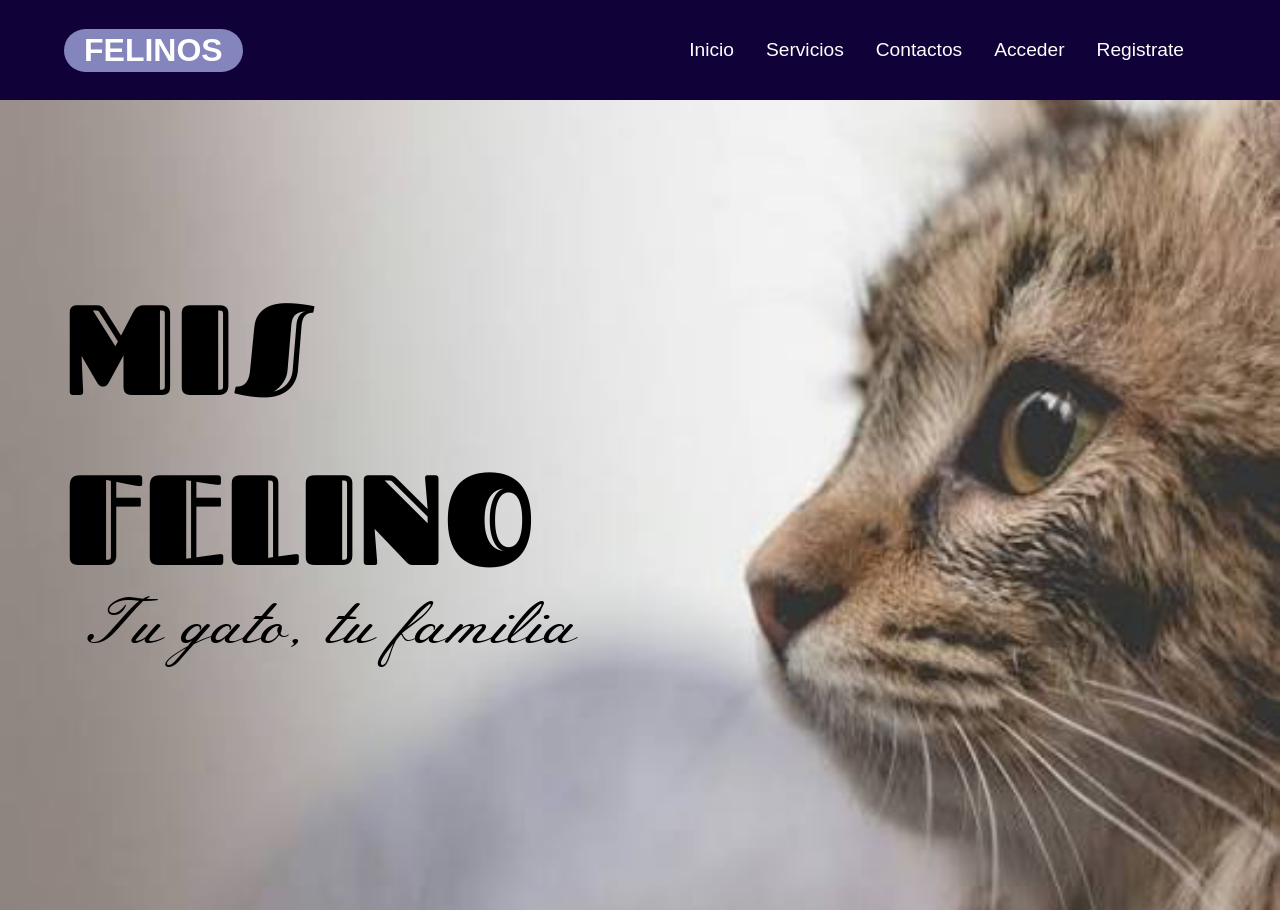
<file: extra/index.html>
<!DOCTYPE html>
<html lang="en">

<head>
    <meta charset="UTF-8">
    <meta name="viewport" content="width=device-width, initial-scale=1.0">
    <title>Felinos</title>
    <!-- Enlace a estilos del css : link -->
    <link rel="stylesheet" href="assets/css/style.css">

    <!-- Google Font -->
    <link rel="preconnect" href="https://fonts.googleapis.com">
    <link rel="preconnect" href="https://fonts.gstatic.com" crossorigin>
    <link href="https://fonts.googleapis.com/css2?family=Lavishly+Yours&family=Meie+Script&display=swap"
        rel="stylesheet">
    <link href="https://fonts.googleapis.com/css2?family=Fascinate+Inline&display=swap" rel="stylesheet">

</head>

<body>
    <header>
        <!-- Menú de navegación : nav -->
        <nav>
            <!-- Logo -->
            <p>FELINOS</p>
            <!-- Lista desrodenada para el menú -->
            <ul>
                <!-- Itenes u Opciones del menú -->
                <li><a href="#">Inicio</a></li>
                <li><a href="#">Servicios</a></li>
                <li><a href="#">Contactos</a></li>
                <li><a href="login.html">Acceder</a></li>
                <li><a href="#">Registrate</a></li>
            </ul>
        </nav>
        <!-- Baner o portada : div -->
        <div class="banner">
            <h3>MIS <br> FELINO</h3>
            <span>Tu gato, tu familia</span>
        </div>
    </header>
    <main>
        <!-- Seccion para servicios -->
        <section class="services">

        </section>
        <!-- Seccion para Productos -->
        <section class="products">

        </section>
        <!-- Seccion para Galeria -->
        <section class="galery">

        </section>
    </main>
    <footer>

    </footer>
</body>

</html>
</file>
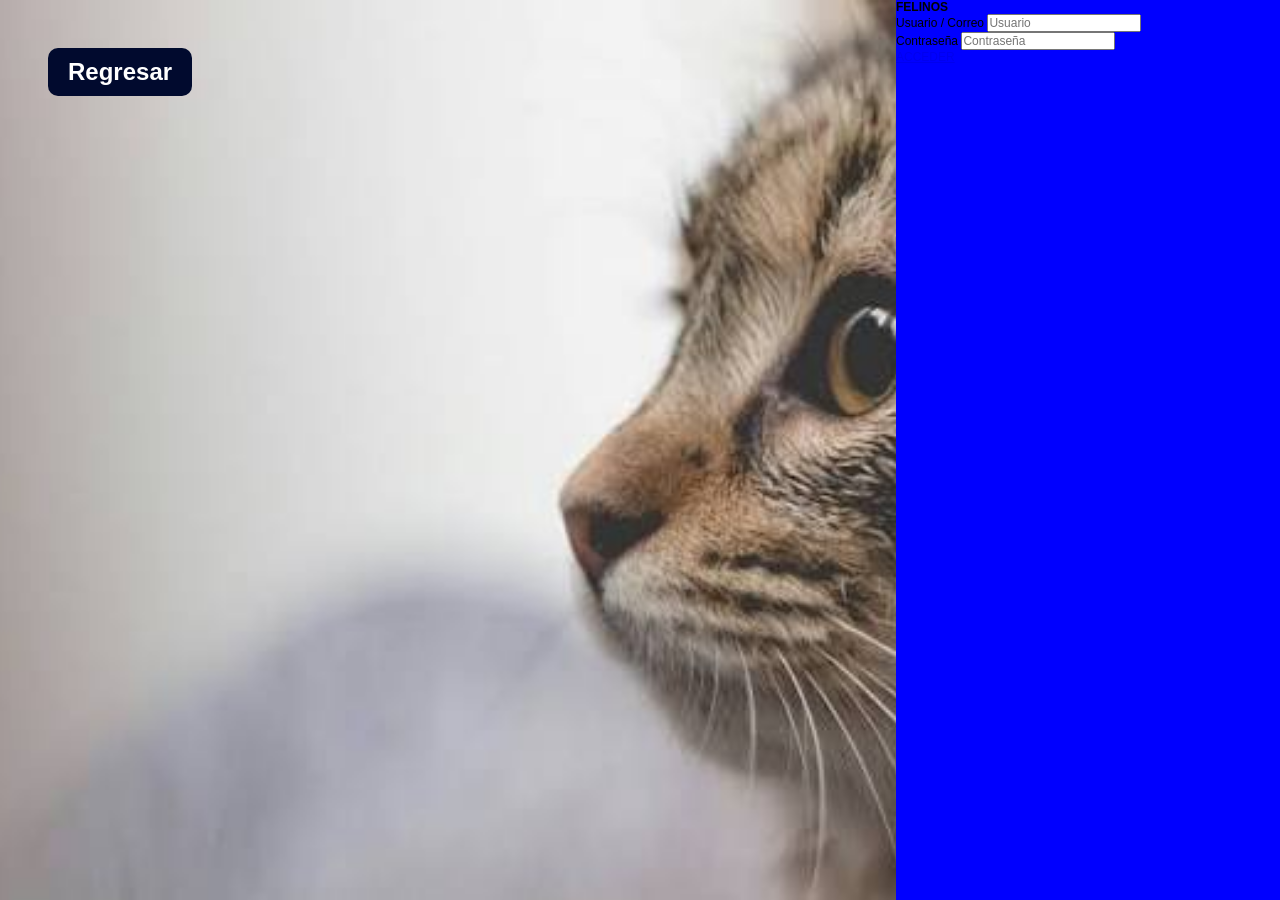
<file: extra/login.html>
<!DOCTYPE html>
<html lang="en">
<head>
    <meta charset="UTF-8">
    <meta name="viewport" content="width=device-width, initial-scale=1.0">
    <title>Login - Felinos</title>

    <link rel="stylesheet" href="assets/css/auth.css">
</head>
<body>
    <main>
        <section class="seccionPortada">
            <a href="index.html">Regresar</a>
        </section>
        <section class="seccionLogin">
            <h2>FELINOS</h2>
            <form action="">
                <div>
                    <label for="">Usuario / Correo</label>
                    <input type="text" placeholder="Usuario">
                </div>
                <div>
                    <label for="">Contraseña</label>
                    <input  type="text" placeholder="Contraseña">
                </div>
                <div>
                    <a href="#">ACCEDER</a>
                </div>
            </form>
        </section>
    </main>
</body>
</html>
</file>
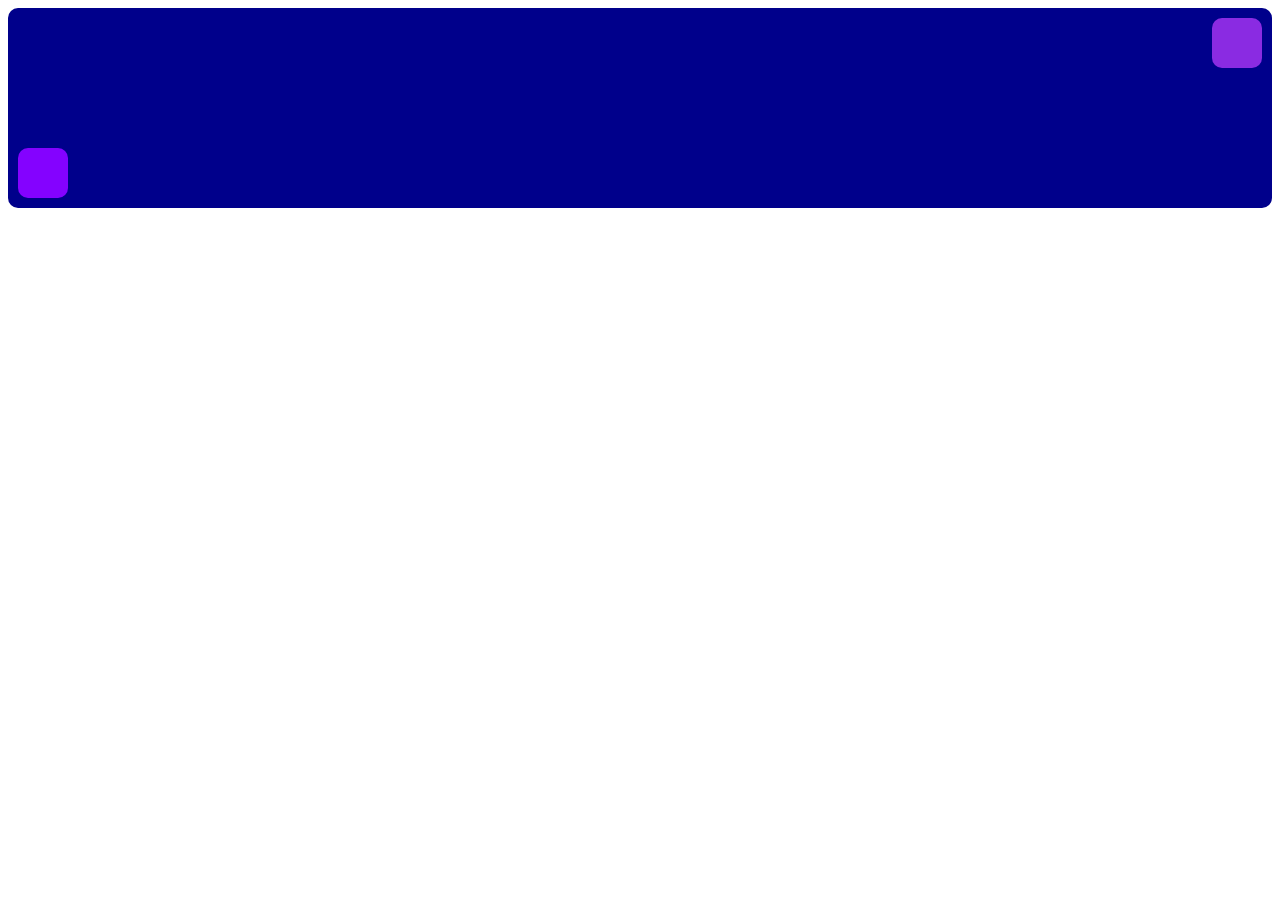
<file: projetcs/prueba.html>
<!DOCTYPE html>
<html lang="en">
<head>
    <meta charset="UTF-8">
    <meta name="viewport" content="width=device-width, initial-scale=1.0">
    <title>Document</title>
    <link rel="stylesheet" href="style2.css">
</head>
<body>
    <section class="caja">
        
        <article class="caja1"></article>
        <article class="caja2"></article>
        
    </section>
</body>
</html>
</file>
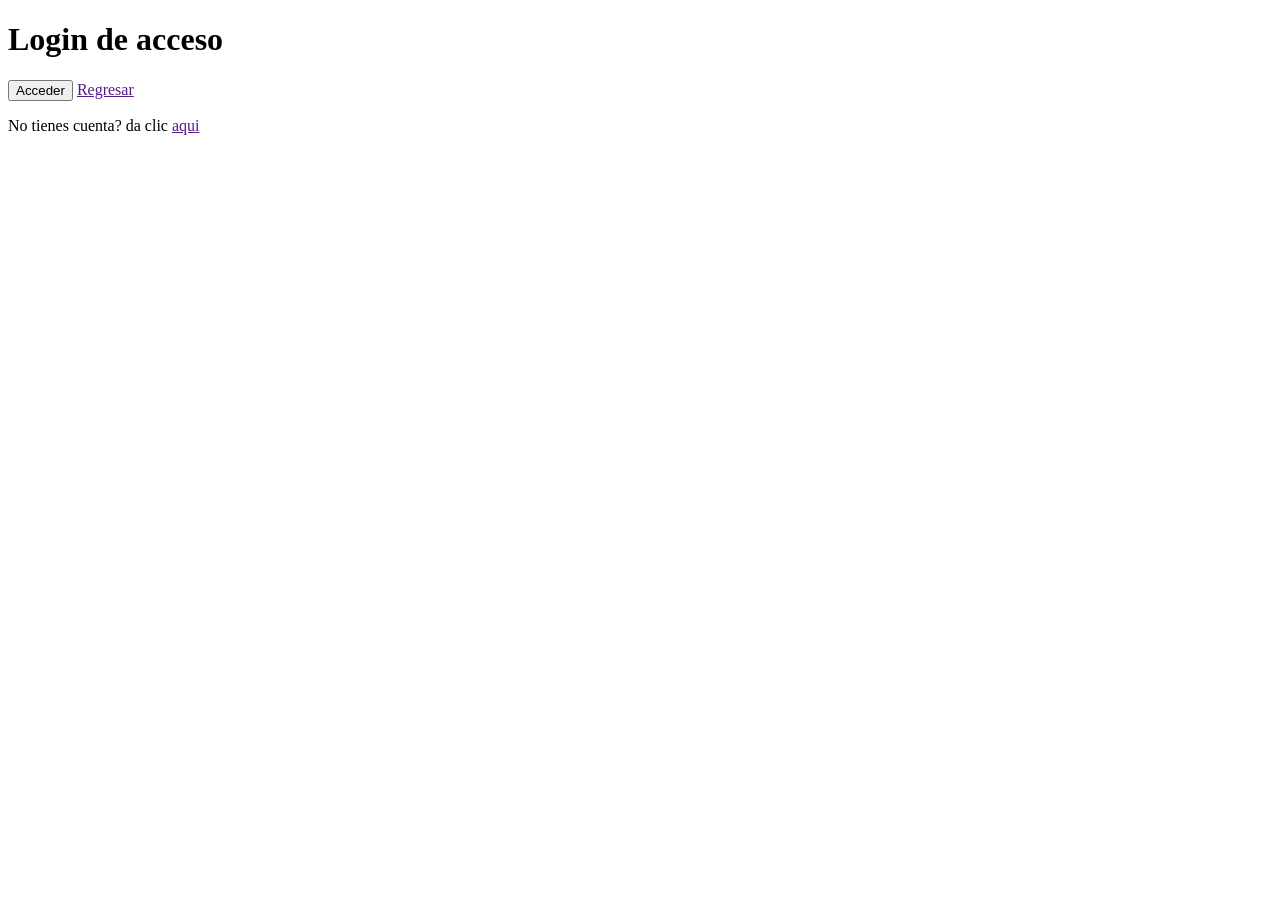
<file: pages/auth/login.html>
<!DOCTYPE html>
<html lang="en">
<head>
    <meta charset="UTF-8">
    <meta name="viewport" content="width=device-width, initial-scale=1.0">
    <title>Document</title>
</head>
<body>
    <h1>Login de acceso</h1>
    <button>Acceder</button>
    <a href="">Regresar</a>
    <p>No tienes cuenta? da clic <a href="">aqui</a></p>

</body>
</html>
</file>
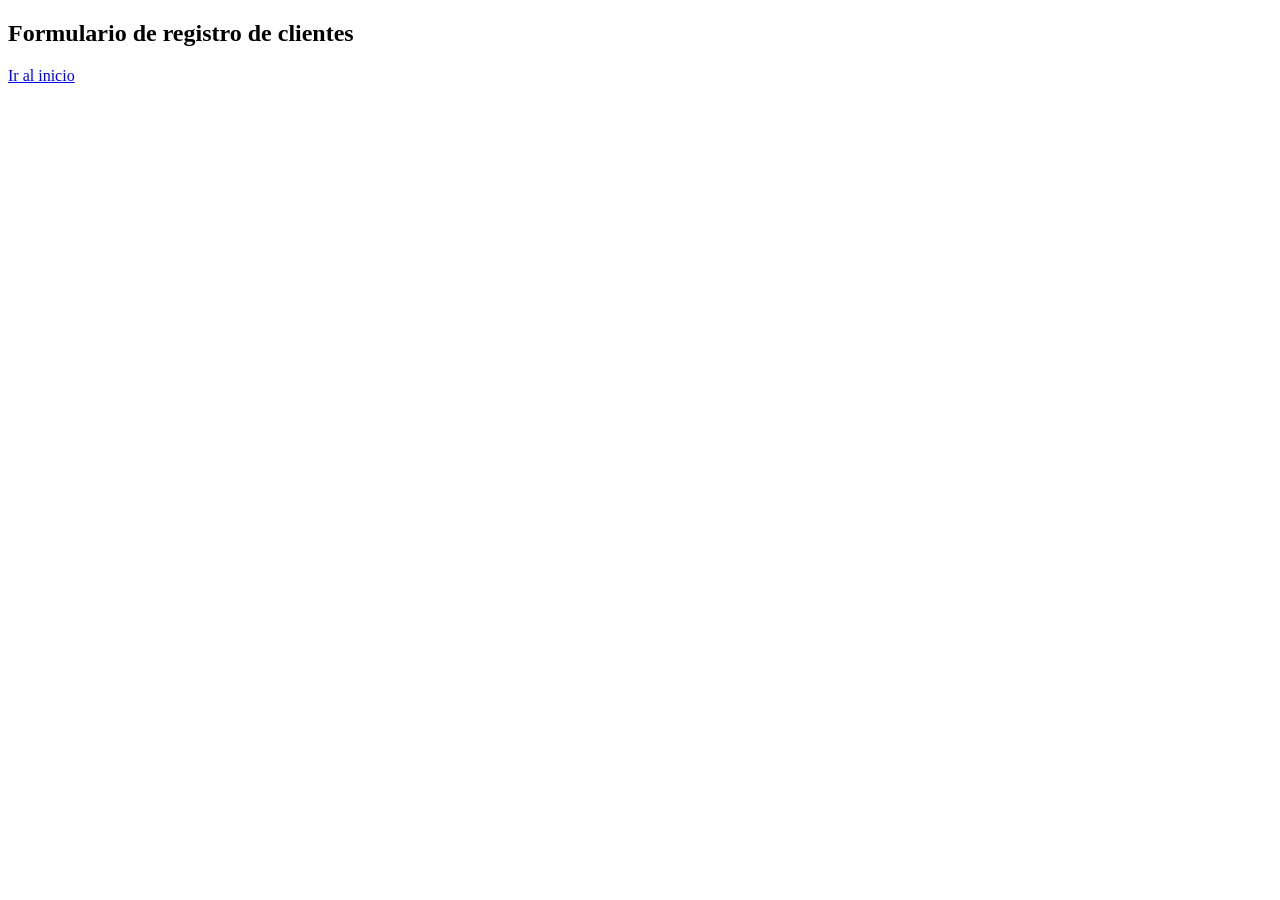
<file: pages/formularios/registroClientes.html>
<!DOCTYPE html>
<html lang="en">
<head>
    <meta charset="UTF-8">
    <meta name="viewport" content="width=device-width, initial-scale=1.0">
    <title>Document</title>
</head>
<body>
    <h2>Formulario de registro de clientes</h2>
    <p><a href="../../index.html">Ir al inicio</a></p>
</body>
</html>
</file>
<file: extra/assets/css/style.css>
* {
    padding: 0;
    margin: 0;
    box-sizing: border-box;
    font-family: Arial, Helvetica, sans-serif;
    font-size: 16px;
}

/* --------------------------------------
Sección del menu o Nabvar
-------------------------------------- */

header {
    width: 100%;
    height: 100vh;
}

header nav {
    width: 100%;
    height: 100px;
    background: rgb(16, 1, 57);

    display: flex;
    justify-content: space-between;
    align-items: center;
    padding: 0 4em;
    color: white;
}

/* Organización del menu */
header nav ul {
    display: flex;
}

header nav ul li {
    margin-right: 2em;
    list-style: none;
}

header nav ul li a {
    color: white;
    text-decoration: none;
    font-size: 1.2em;
}


header nav ul li a:hover {
    border-bottom: 2px solid yellow;
    transition: all 0.6s;
}

/* Diseño del logo */

header nav p {
    padding: 3px 20px;
    background: rgb(133, 133, 189);
    border-radius: 30px;
    font-weight: bold;
    font-size: 2em;
}

/* Estilos del Banner */
header .banner {
    background-image: url('../images/banner.jpg');
    width: 100%;
    height: 90vh;
    background-repeat: no-repeat;
    background-size: cover;

    position: relative;
}

.banner h3 {
    position: absolute;
    top: 20%;
    left: 5%;
    font-size: 8em;

    font-family: "Fascinate Inline", system-ui;
    font-weight: 400;
    font-style: normal;

}

.banner span {
    position: absolute;
    top: 60%;
    left: 5%;
    font-size: 4em;

    font-family: "Meie Script", cursive;
    font-weight: 400;
    font-style: normal;
}
</file>
<file: extra/assets/css/auth.css>
*{
    padding: 0;
    margin: 0;
    font-family: Arial, Helvetica, sans-serif;
    font-size: 12px;
    box-sizing: border-box;
}

main{
    display: flex;
}
/* Seccion portada */
.seccionPortada{
    width: 70%;
    background-image: url('../images/banner.jpg');
    height: 100vh;
    background-repeat: no-repeat;
    background-size: cover;
    background-position: center;
    position: relative;
}


.seccionPortada a{
    background-color: rgb(1, 10, 46);
    padding: 10px 20px;
    border-radius: 10px;
    text-decoration: none;
    color: white;
    font-weight: bold;
    position: absolute;
    top: 2em;
    left: 2em;
    font-size: 2em;
}

.seccionPortada a:hover{
    background-color: rgb(11, 42, 164);
}



.seccionLogin{
    width: 30%;
    height: 100vh;
    background-color: blue;
}
</file>
<file: projetcs/style2.css>
.caja{
    width: 100%;
    height: 200px;
    background-color: darkblue;
    position: relative;
    border-radius: 10px;
    border-color:3px solid rgb(255, 0, 0);
}

.caja1{
    width: 50px;
    height: 50px;
    background-color: blueviolet;
    position: absolute;
    right: 10px;
    top: 10px;
    border-radius: 10px;
}

.caja2{
    width: 50px;
    height: 50px;
    background-color: rgb(132, 2, 255);
    position: absolute;
    bottom: 10px;
    left: 10px;
    border-radius: 10px;
}
</file>
